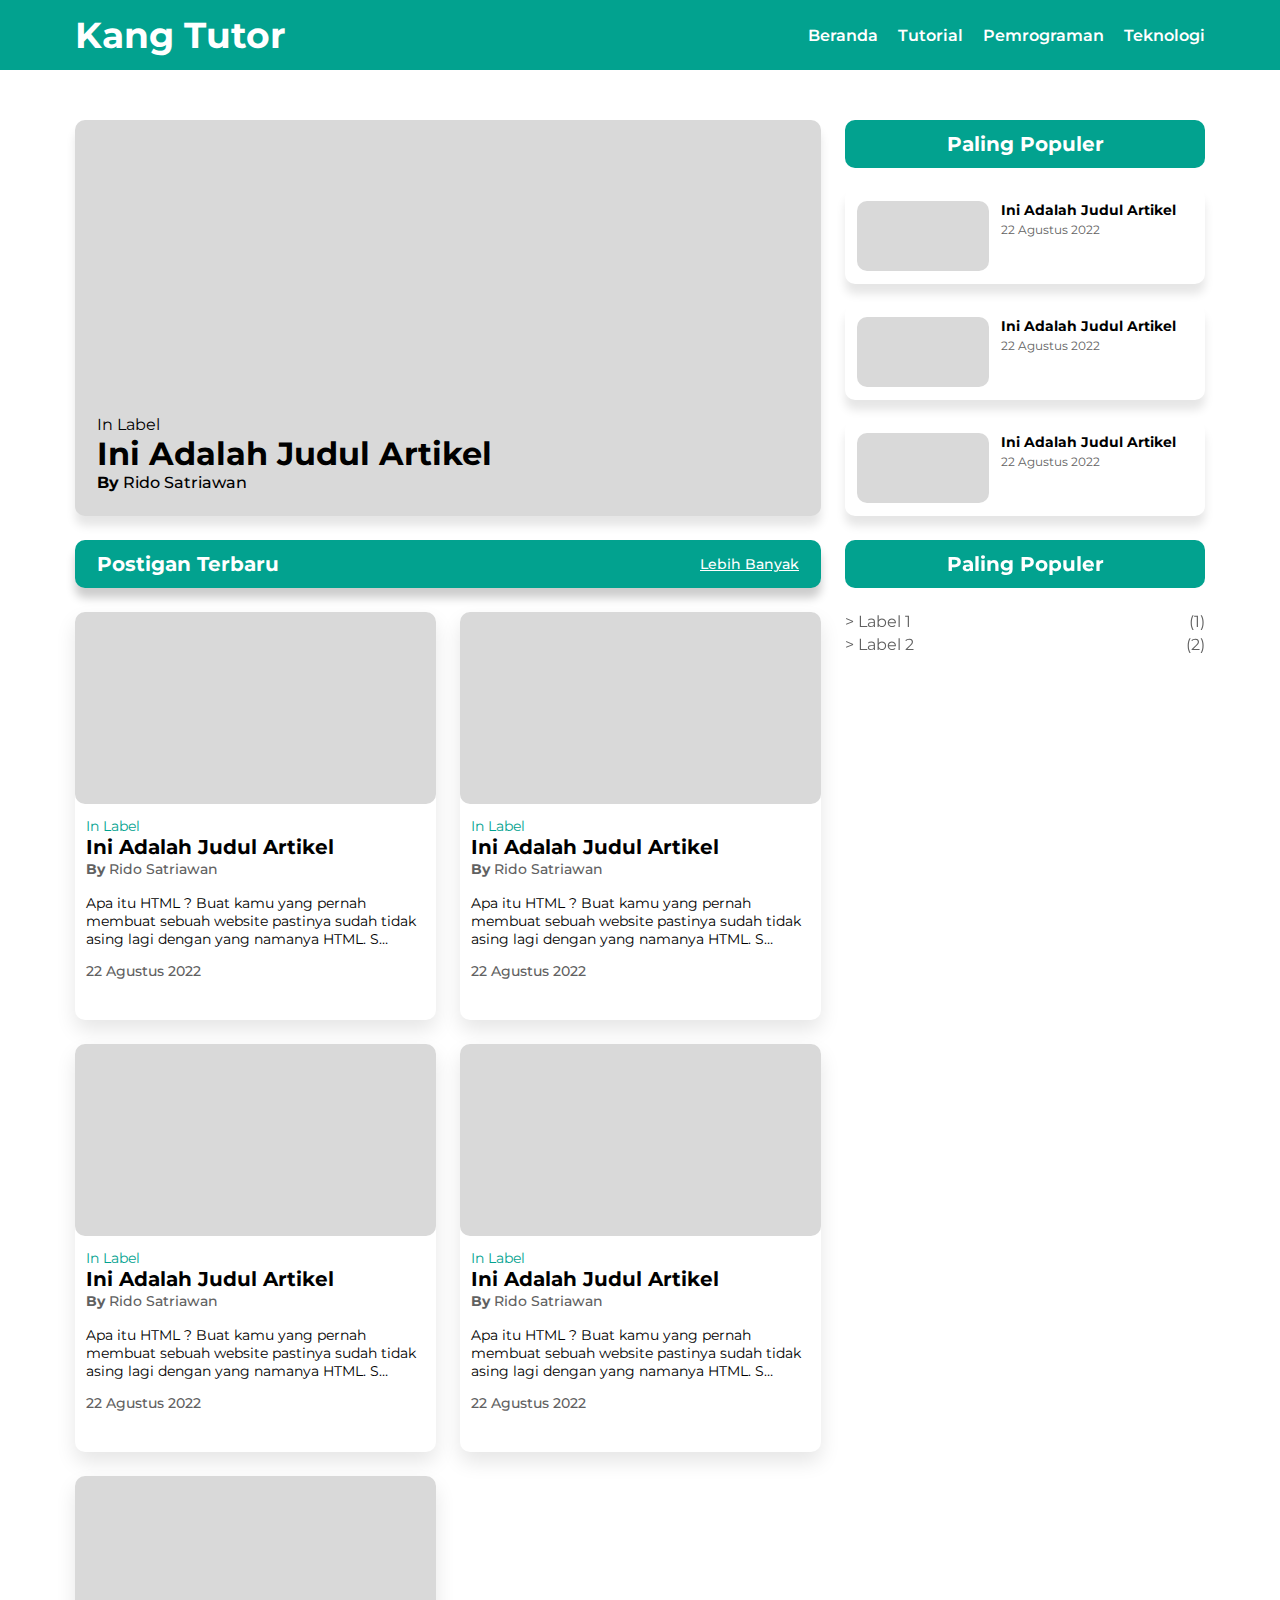
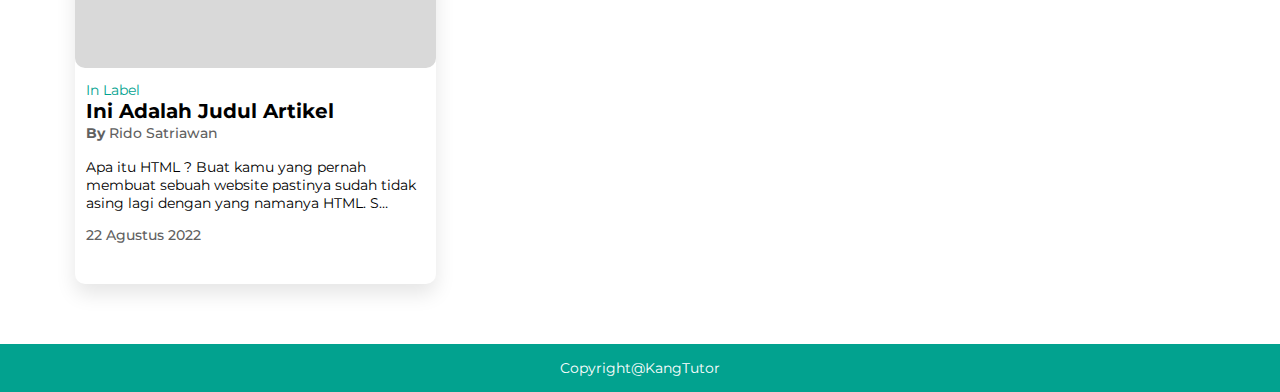
<file: index.html>
<!DOCTYPE html>
<html lang="en">
    <head>
        <meta charset="UTF-8" />
        <meta name="viewport" content="width=device-width, initial-scale=1.0" />
        <title>Kang Tour</title>
        <link rel="stylesheet" href="./style/mian.css" />
        <link rel="icon" type="image/svg+xml" href="./img/favicon.svg">
    </head>
    <body>
        <div class="wrapper">
            <!-- Header -->
            <header class="header">
                <div class="container">
                    <div class="header__wrap">
                        <a href="index.html" class="header__logo">Kang Tutor</a>
                        <div class="menu ">
                            <button class="menu__button-close">
                                <svg width="29" height="30" viewBox="0 0 29 30" fill="none" xmlns="http://www.w3.org/2000/svg">
                                    <rect x="25.0002" y="29" width="35" height="5" rx="2.5" transform="rotate(-135 25.0002 29)" fill="white"/>
                                    <rect y="26" width="35" height="5" rx="2.5" transform="rotate(-45 0 26)" fill="white"/>
                                </svg>                                    
                            </button>
                            <a href="detail_article.html" class="menu__items">Beranda</a>
                            <a href="search.html" class="menu__items">Tutorial</a>
                            <a href="detail_article.html" class="menu__items">Pemrograman</a>
                            <a href="search.html" class="menu__items">Teknologi</a>
                        </div>
                        <button class="burger">
                            <div class="burger__line"></div>
                            <div class="burger__line"></div>
                            <div class="burger__line"></div>
                        </button>
                    </div>
                </div>
            </header>

            <!-- Main -->
            <main class="page">
                <div class="container">
                    <!-- Top Main Start-->
                    <div class="top-main">
                        <div class="banner">
                            <div class="banner__content">
                                <p>In Label</p>
                                <h1>Ini Adalah Judul Artikel</h1>
                                <span><b>By</b> Rido Satriawan</span>
                            </div>
                        </div>
                        <div class="populer">
                            <div class="content-name">
                                <h3>Paling Populer</h3>
                            </div>
                            <div class="populer__box">
                                <div class="populer__box__img"></div>
                                <div class="populer__box__name">
                                    <h4 class="populer__box__content">Ini Adalah Judul Artikel</h4>
                                    <time class="populer__box__time" datetime="2022-08-22">22 Agustus 2022</time>
                                </div>
                            </div>
                            <div class="populer__box">
                                <div class="populer__box__img"></div>
                                <div class="populer__box__name">
                                    <h4 class="populer__box__content">Ini Adalah Judul Artikel</h4>
                                    <time class="populer__box__time" datetime="2022-08-22">22 Agustus 2022</time>
                                </div>
                            </div>
                            <div class="populer__box">
                                <div class="populer__box__img"></div>
                                <div class="populer__box__name">
                                    <h4 class="populer__box__content">Ini Adalah Judul Artikel</h4>
                                    <time class="populer__box__time" datetime="2022-08-22">22 Agustus 2022</time>
                                </div>
                            </div>
                        </div>
                    </div>
                    <!-- Top Main End -->

                    <!-- Bottom Main Start -->
                    <div class="bottom-main">
                        <div class="artikel">
                            <div class="content-name__big">
                                <h3>Postigan Terbaru</h3>
                                <p>Lebih Banyak</p>
                            </div>
                            <div class="artikel__items">
                                <div class="artikel__box">
                                    <div class="artikel__box__img">
                                    </div>
                                    <div class="artikel__box__name">
                                        <p class="text-color__green">In Label</p>
                                        <h3>Ini Adalah Judul Artikel</h3>
                                        <span class="text-color__seriy"><b>By</b> Rido Satriawan</span>
                                        <p class="text-margin">Apa itu HTML ? Buat kamu yang pernah membuat sebuah website pastinya sudah tidak asing lagi dengan yang namanya HTML. S…</p>
                                        <time class="text-color__seriy" datetime="2022-08-22">22 Agustus 2022</time>    
                                    </div>        
                                </div>
                                <div class="artikel__box">
                                    <div class="artikel__box__img">
                                    </div>
                                    <div class="artikel__box__name">
                                        <p class="text-color__green">In Label</p>
                                        <h3>Ini Adalah Judul Artikel</h3>
                                        <span class="text-color__seriy"><b>By</b> Rido Satriawan</span>
                                        <p class="text-margin">Apa itu HTML ? Buat kamu yang pernah membuat sebuah website pastinya sudah tidak asing lagi dengan yang namanya HTML. S…</p>
                                        <time class="text-color__seriy" datetime="2022-08-22">22 Agustus 2022</time>    
                                    </div>        
                                </div>
                                <div class="artikel__box">
                                    <div class="artikel__box__img">
                                    </div>
                                    <div class="artikel__box__name">
                                        <p class="text-color__green">In Label</p>
                                        <h3>Ini Adalah Judul Artikel</h3>
                                        <span class="text-color__seriy"><b>By</b> Rido Satriawan</span>
                                        <p class="text-margin">Apa itu HTML ? Buat kamu yang pernah membuat sebuah website pastinya sudah tidak asing lagi dengan yang namanya HTML. S…</p>
                                        <time class="text-color__seriy" datetime="2022-08-22">22 Agustus 2022</time>    
                                    </div>        
                                </div>
                                <div class="artikel__box">
                                    <div class="artikel__box__img">
                                    </div>
                                    <div class="artikel__box__name">
                                        <p class="text-color__green">In Label</p>
                                        <h3>Ini Adalah Judul Artikel</h3>
                                        <span class="text-color__seriy"><b>By</b> Rido Satriawan</span>
                                        <p class="text-margin">Apa itu HTML ? Buat kamu yang pernah membuat sebuah website pastinya sudah tidak asing lagi dengan yang namanya HTML. S…</p>
                                        <time class="text-color__seriy" datetime="2022-08-22">22 Agustus 2022</time>    
                                    </div>        
                                </div>
                                <div class="artikel__box">
                                    <div class="artikel__box__img">
                                    </div>
                                    <div class="artikel__box__name">
                                        <p class="text-color__green">In Label</p>
                                        <h3>Ini Adalah Judul Artikel</h3>
                                        <span class="text-color__seriy"><b>By</b> Rido Satriawan</span>
                                        <p class="text-margin">Apa itu HTML ? Buat kamu yang pernah membuat sebuah website pastinya sudah tidak asing lagi dengan yang namanya HTML. S…</p>
                                        <time class="text-color__seriy" datetime="2022-08-22">22 Agustus 2022</time>    
                                    </div>        
                                </div>
                            </div>
                        </div>
                        <div class="category">
                            <div class="content-name">
                                <h3>Paling Populer</h3>
                            </div>
                            <div class="category__items">
                                <div class="category__box">
                                    <span>> Label 1</span>
                                    <span>(1)</span>
                                </div>
                                <div class="category__box">
                                    <span>> Label 2</span>
                                    <span>(2)</span>
                                </div>
                            </div>
                        </div>
                    </div>
                    <!-- Bottom Main End -->
                </div>
            </main>

            <!-- Footer -->
            <footer class="footer">
                <div class="container">
                    <div class="bottom__wrap">
                        <span>Copyright@KangTutor</span>
                    </div>
                </div>
            </footer>
        </div>

        <!-- js -->
        <script src="./app.js"></script>
    </body>
</html>
</file>
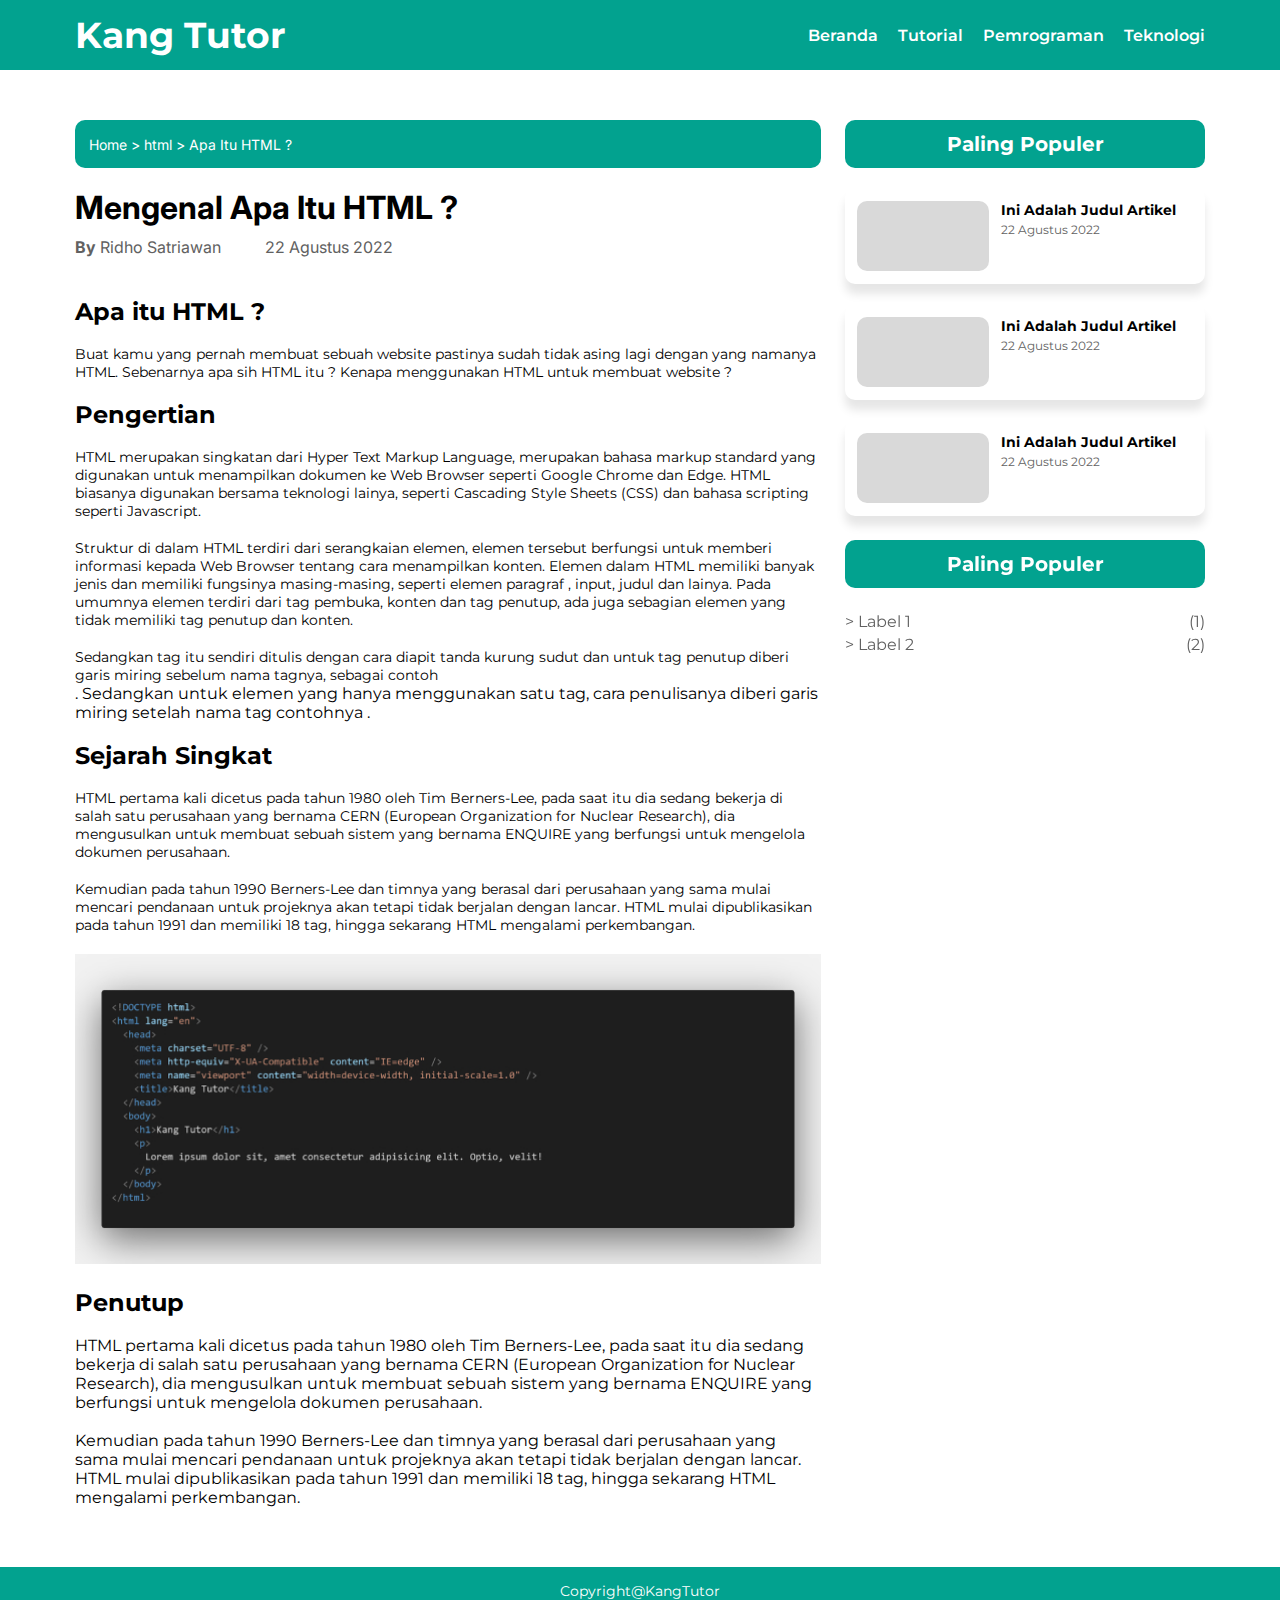
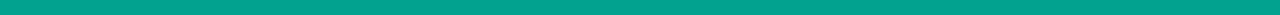
<file: detail_article.html>
<!DOCTYPE html>
<html lang="en">
    <head>
        <meta charset="UTF-8" />
        <meta name="viewport" content="width=device-width, initial-scale=1.0" />
        <title>Kang Tour</title>
        <link rel="stylesheet" href="./style/mian.css" />
        <link rel="icon" type="image/svg+xml" href="./img/favicon.svg">
    </head>
    <body>
        <div class="wrapper">
            <!-- Header -->
            <header class="header">
                <div class="container">
                    <div class="header__wrap">
                        <a href="index.html" class="header__logo">Kang Tutor</a>
                        <div class="menu ">
                            <button class="menu__button-close">
                                <svg width="29" height="30" viewBox="0 0 29 30" fill="none" xmlns="http://www.w3.org/2000/svg">
                                    <rect x="25.0002" y="29" width="35" height="5" rx="2.5" transform="rotate(-135 25.0002 29)" fill="white"/>
                                    <rect y="26" width="35" height="5" rx="2.5" transform="rotate(-45 0 26)" fill="white"/>
                                </svg>                                    
                            </button>
                            <a href="detail_article.html" class="menu__items">Beranda</a>
                            <a href="search.html" class="menu__items">Tutorial</a>
                            <a href="detail_article.html" class="menu__items">Pemrograman</a>
                            <a href="search.html" class="menu__items">Teknologi</a>
                        </div>
                        <button class="burger">
                            <div class="burger__line"></div>
                            <div class="burger__line"></div>
                            <div class="burger__line"></div>
                        </button>
                    </div>
                </div>
            </header>

            <!-- Main -->
            <main class="page">
                <div class="container flex">
                    <!-- Left Main Start -->
                    <div class="left-main">
                        <div class="content-name__small">
                            <p>Home > html > Apa Itu HTML ?</p>
                        </div>
                        <div class="content__thema">
                            <h1>Mengenal Apa Itu HTML ?</h1>
                            <div class="thema__bottom">
                                <p><b>By</b> Ridho Satriawan</p>
                                <p>22 Agustus 2022</p>
                            </div>
                        </div>
                        <div class="content__box-1">
                            <h2>Apa itu HTML ?</h2>
                            <br>
                            <p>Buat kamu yang pernah membuat sebuah website pastinya sudah tidak asing lagi dengan yang namanya HTML. Sebenarnya apa sih HTML itu ? Kenapa menggunakan HTML untuk membuat website ?</p>
                            <br>
                            <h2>Pengertian</h2>
                            <br>
                            <p>HTML merupakan singkatan dari Hyper Text Markup Language, merupakan bahasa markup standard yang digunakan untuk menampilkan dokumen ke Web Browser seperti Google Chrome dan Edge. HTML biasanya digunakan bersama teknologi lainya, seperti Cascading Style Sheets (CSS) dan bahasa scripting seperti Javascript. 
                            </p>
                            <br>
                            <p>Struktur di dalam HTML terdiri dari serangkaian elemen, elemen tersebut berfungsi untuk memberi informasi kepada Web Browser tentang cara menampilkan konten. Elemen dalam HTML memiliki banyak jenis dan memiliki fungsinya masing-masing, seperti elemen paragraf , input, judul dan lainya. Pada umumnya elemen terdiri dari tag pembuka, konten dan tag penutup, ada juga sebagian elemen yang tidak memiliki tag penutup dan konten.
                            </p>
                            <br>
                            <p>Sedangkan tag itu sendiri ditulis dengan cara diapit tanda kurung sudut dan untuk tag penutup diberi garis miring sebelum nama tagnya, sebagai contoh <p> </p>. Sedangkan untuk elemen yang hanya menggunakan satu tag, cara penulisanya diberi garis miring setelah nama tag contohnya <img />.
                            </p>
                            <br>
                            <h2>Sejarah Singkat
                            </h2>
                            <br>
                            <p>HTML pertama kali dicetus pada tahun 1980 oleh Tim Berners-Lee, pada saat itu dia sedang bekerja di salah satu perusahaan yang bernama CERN (European Organization for Nuclear Research), dia mengusulkan untuk membuat sebuah sistem yang bernama ENQUIRE yang berfungsi untuk mengelola dokumen perusahaan.
                            </p>
                            <br>
                            <p>Kemudian pada tahun 1990 Berners-Lee dan timnya yang berasal dari perusahaan yang sama mulai mencari pendanaan untuk projeknya akan tetapi tidak berjalan dengan lancar. HTML mulai dipublikasikan pada tahun 1991 dan memiliki 18 tag, hingga sekarang HTML mengalami perkembangan.</p>
                        </div>
                        <div class="content__box-2">
                            <img src="./img/image_1.jpg">
                        </div>
                        <div class="content__box-3">
                            <h2>Penutup</h2>
                            <br>
                            <p>HTML pertama kali dicetus pada tahun 1980 oleh Tim Berners-Lee, pada saat itu dia sedang bekerja di salah satu perusahaan yang bernama CERN (European Organization for Nuclear Research), dia mengusulkan untuk membuat sebuah sistem yang bernama ENQUIRE yang berfungsi untuk mengelola dokumen perusahaan.
                            </p>
                            <br>
                            <p>Kemudian pada tahun 1990 Berners-Lee dan timnya yang berasal dari perusahaan yang sama mulai mencari pendanaan untuk projeknya akan tetapi tidak berjalan dengan lancar. HTML mulai dipublikasikan pada tahun 1991 dan memiliki 18 tag, hingga sekarang HTML mengalami perkembangan.</p>
                        </div>
                    </div>
                    <!-- Left Main End -->

                    <!-- Right Main Start -->
                    <div class="right-main">
                        <div class="populer">
                            <div class="content-name">
                                <h3>Paling Populer</h3>
                            </div>
                            <div class="populer__box">
                                <div class="populer__box__img"></div>
                                <div class="populer__box__name">
                                    <h4 class="populer__box__content">Ini Adalah Judul Artikel</h4>
                                    <time class="populer__box__time" datetime="2022-08-22">22 Agustus 2022</time>
                                </div>
                            </div>
                            <div class="populer__box">
                                <div class="populer__box__img"></div>
                                <div class="populer__box__name">
                                    <h4 class="populer__box__content">Ini Adalah Judul Artikel</h4>
                                    <time class="populer__box__time" datetime="2022-08-22">22 Agustus 2022</time>
                                </div>
                            </div>
                            <div class="populer__box">
                                <div class="populer__box__img"></div>
                                <div class="populer__box__name">
                                    <h4 class="populer__box__content">Ini Adalah Judul Artikel</h4>
                                    <time class="populer__box__time" datetime="2022-08-22">22 Agustus 2022</time>
                                </div>
                            </div>
                        </div>
                        <div class="category">
                            <div class="content-name">
                                <h3>Paling Populer</h3>
                            </div>
                            <div class="category__items">
                                <div class="category__box">
                                    <span>> Label 1</span>
                                    <span>(1)</span>
                                </div>
                                <div class="category__box">
                                    <span>> Label 2</span>
                                    <span>(2)</span>
                                </div>
                            </div>
                        </div>
                    </div>
                    <!-- Right Main End -->
                </div>
            </main>

            <!-- Footer -->
            <footer class="footer">
                <div class="container">
                    <div class="bottom__wrap">
                        <span>Copyright@KangTutor</span>
                    </div>
                </div>
            </footer>
        </div>

        <!-- js -->
        <script src="./app.js"></script>
    </body>
</html>
</file>
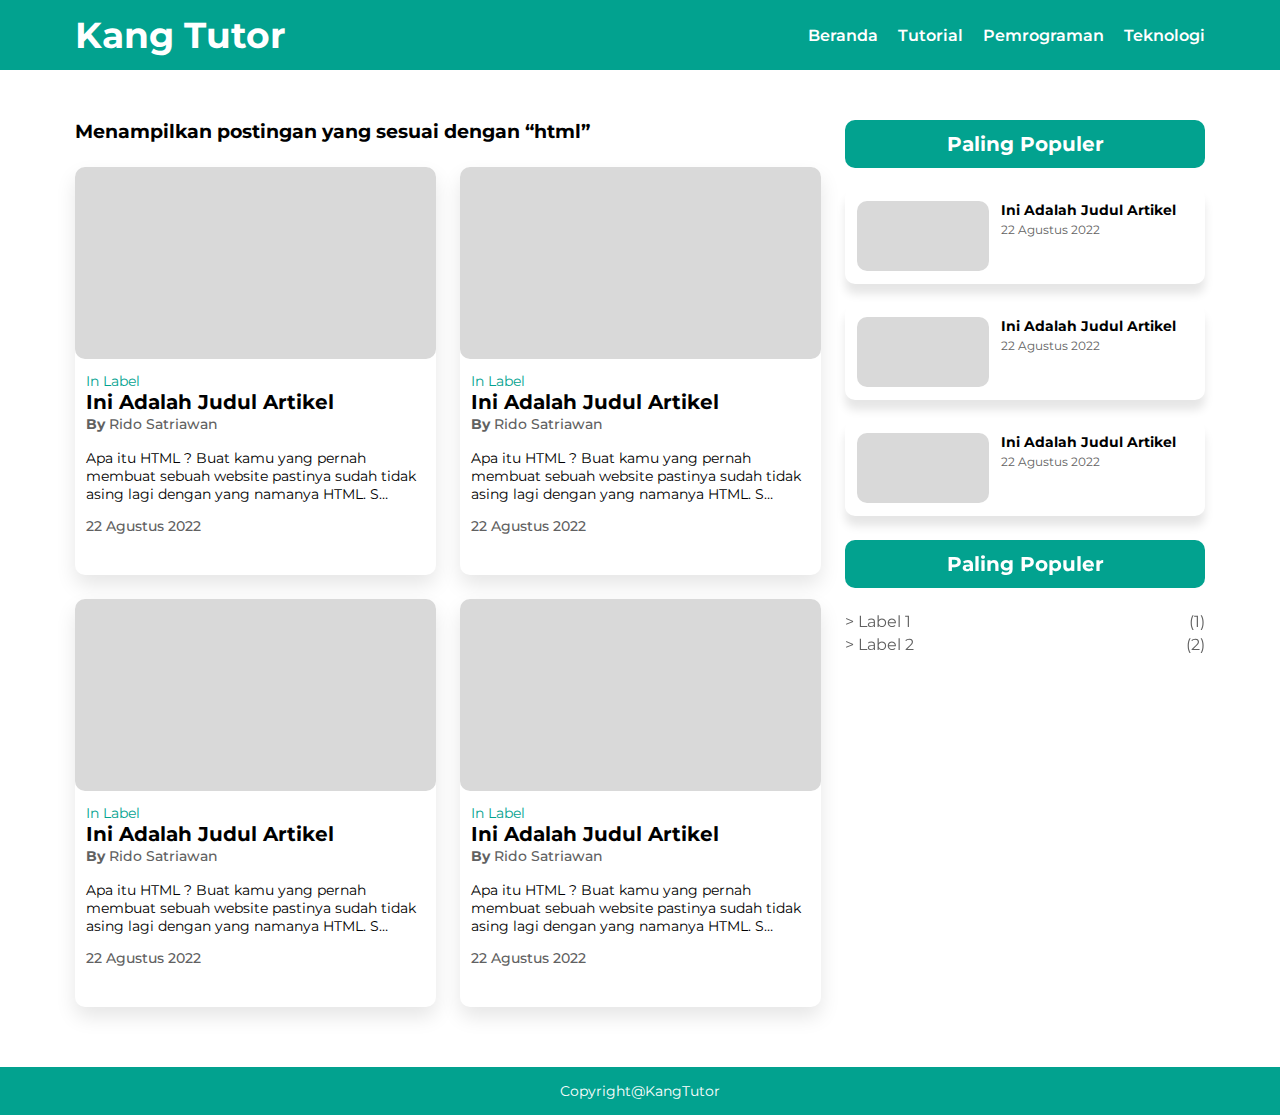
<file: search.html>
<!DOCTYPE html>
<html lang="en">
    <head>
        <meta charset="UTF-8" />
        <meta name="viewport" content="width=device-width, initial-scale=1.0" />
        <title>Kang Tour</title>
        <link rel="stylesheet" href="./style/mian.css" />
        <link rel="icon" type="image/svg+xml" href="./img/favicon.svg">
    </head>
    <body>
        <div class="wrapper">
            <!-- Header -->
            <header class="header">
                <div class="container">
                    <div class="header__wrap">
                        <a href="index.html" class="header__logo">Kang Tutor</a>
                        <div class="menu ">
                            <button class="menu__button-close">
                                <svg width="29" height="30" viewBox="0 0 29 30" fill="none" xmlns="http://www.w3.org/2000/svg">
                                    <rect x="25.0002" y="29" width="35" height="5" rx="2.5" transform="rotate(-135 25.0002 29)" fill="white"/>
                                    <rect y="26" width="35" height="5" rx="2.5" transform="rotate(-45 0 26)" fill="white"/>
                                </svg>                                    
                            </button>
                            <a href="detail_article.html" class="menu__items">Beranda</a>
                            <a href="search.html" class="menu__items">Tutorial</a>
                            <a href="detail_article.html" class="menu__items">Pemrograman</a>
                            <a href="search.html" class="menu__items">Teknologi</a>
                        </div>
                        <button class="burger">
                            <div class="burger__line"></div>
                            <div class="burger__line"></div>
                            <div class="burger__line"></div>
                        </button>
                    </div>
                </div>
            </header>

            <!-- Main -->
            <main class="page">
                <div class="container flex">
                    <!-- Left Main Start -->
                    <div class="left-main">
                        <div class="artikel">
                            <div>
                                <h3>Menampilkan postingan yang sesuai dengan “html”</h3>
                            </div>
                            <div class="artikel__items">
                                <div class="artikel__box">
                                    <div class="artikel__box__img">
                                    </div>
                                    <div class="artikel__box__name">
                                        <p class="text-color__green">In Label</p>
                                        <h3>Ini Adalah Judul Artikel</h3>
                                        <span class="text-color__seriy"><b>By</b> Rido Satriawan</span>
                                        <p class="text-margin">Apa itu HTML ? Buat kamu yang pernah membuat sebuah website pastinya sudah tidak asing lagi dengan yang namanya HTML. S…</p>
                                        <time class="text-color__seriy" datetime="2022-08-22">22 Agustus 2022</time>    
                                    </div>        
                                </div>
                                <div class="artikel__box">
                                    <div class="artikel__box__img">
                                    </div>
                                    <div class="artikel__box__name">
                                        <p class="text-color__green">In Label</p>
                                        <h3>Ini Adalah Judul Artikel</h3>
                                        <span class="text-color__seriy"><b>By</b> Rido Satriawan</span>
                                        <p class="text-margin">Apa itu HTML ? Buat kamu yang pernah membuat sebuah website pastinya sudah tidak asing lagi dengan yang namanya HTML. S…</p>
                                        <time class="text-color__seriy" datetime="2022-08-22">22 Agustus 2022</time>    
                                    </div>        
                                </div>
                                <div class="artikel__box">
                                    <div class="artikel__box__img">
                                    </div>
                                    <div class="artikel__box__name">
                                        <p class="text-color__green">In Label</p>
                                        <h3>Ini Adalah Judul Artikel</h3>
                                        <span class="text-color__seriy"><b>By</b> Rido Satriawan</span>
                                        <p class="text-margin">Apa itu HTML ? Buat kamu yang pernah membuat sebuah website pastinya sudah tidak asing lagi dengan yang namanya HTML. S…</p>
                                        <time class="text-color__seriy" datetime="2022-08-22">22 Agustus 2022</time>    
                                    </div>        
                                </div>
                                <div class="artikel__box">
                                    <div class="artikel__box__img">
                                    </div>
                                    <div class="artikel__box__name">
                                        <p class="text-color__green">In Label</p>
                                        <h3>Ini Adalah Judul Artikel</h3>
                                        <span class="text-color__seriy"><b>By</b> Rido Satriawan</span>
                                        <p class="text-margin">Apa itu HTML ? Buat kamu yang pernah membuat sebuah website pastinya sudah tidak asing lagi dengan yang namanya HTML. S…</p>
                                        <time class="text-color__seriy" datetime="2022-08-22">22 Agustus 2022</time>    
                                    </div>        
                                </div>
                            </div>
                        </div>
                    </div>

                    <!-- Left Main End -->

                    <!-- Right Main Start -->
                    <div class="right-main">
                        <div class="populer">
                            <div class="content-name">
                                <h3>Paling Populer</h3>
                            </div>
                            <div class="populer__box">
                                <div class="populer__box__img"></div>
                                <div class="populer__box__name">
                                    <h4 class="populer__box__content">Ini Adalah Judul Artikel</h4>
                                    <time class="populer__box__time" datetime="2022-08-22">22 Agustus 2022</time>
                                </div>
                            </div>
                            <div class="populer__box">
                                <div class="populer__box__img"></div>
                                <div class="populer__box__name">
                                    <h4 class="populer__box__content">Ini Adalah Judul Artikel</h4>
                                    <time class="populer__box__time" datetime="2022-08-22">22 Agustus 2022</time>
                                </div>
                            </div>
                            <div class="populer__box">
                                <div class="populer__box__img"></div>
                                <div class="populer__box__name">
                                    <h4 class="populer__box__content">Ini Adalah Judul Artikel</h4>
                                    <time class="populer__box__time" datetime="2022-08-22">22 Agustus 2022</time>
                                </div>
                            </div>
                        </div>
                        <div class="category">
                            <div class="content-name">
                                <h3>Paling Populer</h3>
                            </div>
                            <div class="category__items">
                                <div class="category__box">
                                    <span>> Label 1</span>
                                    <span>(1)</span>
                                </div>
                                <div class="category__box">
                                    <span>> Label 2</span>
                                    <span>(2)</span>
                                </div>
                            </div>
                        </div>
                    </div>
                    <!-- Right Main End -->
                </div>
            </main>

            <!-- Footer -->
            <footer class="footer">
                <div class="container">
                    <div class="bottom__wrap">
                        <span>Copyright@KangTutor</span>
                    </div>
                </div>
            </footer>
        </div>

        <!-- js -->
        <script src="./app.js"></script>
    </body>
</html>
</file>
<file: style/mian.css>
@import url("https://fonts.googleapis.com/css2?family=Montserrat:wght@400;500;600;700&display=swap");
@import url("https://fonts.googleapis.com/css2?family=Inter:wght@400;700&display=swap");
* {
  margin: 0;
  padding: 0;
  box-sizing: border-box;
}

ul li {
  list-style: none;
}

a {
  text-decoration: none;
  color: inherit;
}

button {
  cursor: pointer;
}

html,
body {
  height: 100%;
}

body {
  font-family: "Montserrat", sans-serif;
}

.wrapper {
  display: flex;
  flex-direction: column;
  height: 100%;
}

.container {
  width: 100%;
  max-width: 1170px;
  padding-inline: 20px;
  margin-inline: auto;
}

.page {
  flex-grow: 1;
}

.header {
  height: 70px;
  background-color: #02A28F;
}
.header__wrap {
  height: 70px;
  display: flex;
  justify-content: space-between;
  align-items: center;
}
.header__wrap a {
  text-decoration: none;
  color: #fff;
}
.header__logo {
  font-size: 36px;
  font-weight: 700;
}
@media only screen and (max-width: 428px) {
  .header__logo {
    font-size: 32px;
  }
}
.header .menu {
  display: flex;
  -moz-column-gap: 20px;
       column-gap: 20px;
  row-gap: 12px;
}
.header .menu__items {
  font-size: 16px;
  font-weight: 600;
}
.header .menu__items:hover {
  color: #65eede;
  transition: 0.3s;
}
.header .menu__button-close {
  position: absolute;
  top: 20px;
  right: 40px;
  line-height: 0;
  padding: 4px;
  border: none;
  background-color: transparent;
  display: none;
}
@media only screen and (max-width: 768px) {
  .header .menu__button-close {
    display: block;
  }
}
@media only screen and (max-width: 428px) {
  .header .menu__button-close {
    right: 20px;
  }
}
@media only screen and (max-width: 1024px) {
  .header .menu {
    -moz-column-gap: 15px;
         column-gap: 15px;
  }
}
@media only screen and (max-width: 768px) {
  .header .menu {
    position: fixed;
    top: 0;
    left: 0;
    width: 100%;
    height: 100%;
    background-color: #02A28F;
    padding: 120px 70px;
    flex-direction: column;
    row-gap: 28px;
    transform: translateX(100%);
  }
  .header .menu.open {
    transform: translateX(0);
    transition: 0.3s;
  }
}
@media only screen and (max-width: 428px) {
  .header .menu {
    padding: 90px 30px;
    row-gap: 20px;
  }
}
.header .burger {
  display: none;
  flex-direction: column;
  row-gap: 4px;
  padding: 4px;
  background-color: transparent;
  border: none;
}
.header .burger__line {
  width: 35px;
  height: 5px;
  border-radius: 10px;
  background-color: #fff;
}
@media only screen and (max-width: 768px) {
  .header .burger {
    display: flex;
  }
}

.footer {
  height: 48px;
  background-color: #02A28F;
  margin-top: 60px;
}

.bottom__wrap {
  height: 48px;
  display: flex;
  justify-content: center;
  align-items: center;
  font-size: 14px;
  color: #fff;
}

.top-main {
  display: flex;
  -moz-column-gap: 24px;
       column-gap: 24px;
}
@media only screen and (max-width: 1024px) {
  .top-main {
    -moz-column-gap: 16px;
         column-gap: 16px;
  }
}

/* ----------------------BANNER START------------------- */
.banner {
  min-height: 332px;
  flex: 1 1 auto;
  margin-top: 50px;
  border-radius: 10px;
  background-color: #D9D9D9;
  box-shadow: 0 10px 10px 0 rgba(0, 0, 0, 0.1);
  display: flex;
  align-items: flex-end;
}
.banner__content {
  padding: 24px 22px;
}
.banner__content p {
  font-size: 16px;
}
@media only screen and (max-width: 428px) {
  .banner__content p {
    font-size: 14;
  }
}
.banner__content h1 {
  font-size: 32px;
}
@media only screen and (max-width: 428px) {
  .banner__content h1 {
    font-size: 24;
  }
}
.banner__content span {
  font-size: 16px;
  font-weight: 500;
}
@media only screen and (max-width: 428px) {
  .banner__content span {
    font-size: 14;
  }
}
@media only screen and (max-width: 1024px) {
  .banner__content {
    padding: 30px 32px;
  }
}
@media only screen and (max-width: 768px) {
  .banner__content {
    padding: 32px 34px;
  }
}
@media only screen and (max-width: 428px) {
  .banner__content {
    padding: 24px 16px;
  }
}
@media only screen and (max-width: 1024px) {
  .banner {
    margin-top: 26px;
  }
}
@media only screen and (max-width: 768px) {
  .banner {
    min-height: 354px;
    margin-top: 20px;
  }
}
@media only screen and (max-width: 428px) {
  .banner {
    min-height: 206px;
    margin-top: 15px;
  }
}

/* ----------------------BANNER END------------------- */
/* ----------------------POPULAR START------------------- */
.populer {
  width: 360px;
  margin-top: 50px;
  display: flex;
  flex-direction: column;
  row-gap: 20px;
  flex-shrink: 0;
}
.populer__box {
  padding: 13px 12px;
  border-radius: 10px;
  box-shadow: 0 10px 10px 0 rgba(0, 0, 0, 0.1);
  display: flex;
  -moz-column-gap: 12px;
       column-gap: 12px;
}
.populer__box__img {
  min-width: 132px;
  min-height: 70px;
  background-color: #D9D9D9;
  border-radius: 10px;
}
@media only screen and (max-width: 1024px) {
  .populer__box__img {
    min-width: 112px;
    min-height: 60px;
  }
}
.populer__box__content {
  font-size: 14px;
}
.populer__box__time {
  font-size: 12px;
  color: #616161;
  margin-top: 8px;
}
@media only screen and (max-width: 1024px) {
  .populer__box {
    padding: 10px;
    -moz-column-gap: 10px;
         column-gap: 10px;
  }
}
@media only screen and (max-width: 1024px) {
  .populer {
    margin-top: 26px;
    width: 304px;
    row-gap: 14px;
  }
}
@media only screen and (max-width: 768px) {
  .populer {
    display: none;
  }
}

.content-name {
  min-height: 48px;
  background-color: #02A28F;
  color: #fff;
  border-radius: 10px;
  padding: 12px 24px;
  text-align: center;
}
.content-name h3 {
  font-size: 20px;
  font-weight: 700;
}

/* ----------------------POPULAR END------------------- */
.bottom-main {
  display: flex;
  -moz-column-gap: 24px;
       column-gap: 24px;
  margin-top: 24px;
}
@media only screen and (max-width: 1024px) {
  .bottom-main {
    -moz-column-gap: 13px;
         column-gap: 13px;
    margin-top: 28px;
  }
}
@media only screen and (max-width: 768px) {
  .bottom-main {
    margin-top: 20px;
  }
}
@media only screen and (max-width: 428px) {
  .bottom-main {
    margin-top: 15px;
  }
}

/* ----------------------ARTIKEL START----------------- */
.content-name__big {
  min-height: 48px;
  background-color: #02A28F;
  border-radius: 10px;
  display: flex;
  align-items: center;
  justify-content: space-between;
  padding: 12px 22px;
  color: #fff;
  box-shadow: 0px 10px 10px 0px rgba(0, 0, 0, 0.2);
}
.content-name__big h3 {
  font-size: 20px;
  font-weight: 700;
}
@media only screen and (max-width: 428px) {
  .content-name__big h3 {
    font-size: 14px;
  }
}
.content-name__big p {
  font-size: 14px;
  font-weight: 500;
  text-align: right;
  text-decoration: underline;
}
.content-name__big p:hover {
  color: #65eede;
  transition: 0.3;
  cursor: pointer;
}
@media only screen and (max-width: 428px) {
  .content-name__big p {
    font-size: 10px;
  }
}
@media only screen and (max-width: 428px) {
  .content-name__big {
    min-height: 28px;
    padding: 4px 5px;
  }
}

.artikel {
  flex: 1 1 auto;
}
.artikel__items {
  margin-top: 24px;
  display: flex;
  gap: 24px;
  flex-wrap: wrap;
}
@media only screen and (max-width: 1024px) {
  .artikel__items {
    flex: 1 1 calc(50% - 8px);
    gap: 16px;
  }
}
@media only screen and (max-width: 768px) {
  .artikel__items {
    row-gap: 20px;
  }
}
@media only screen and (max-width: 428px) {
  .artikel__items {
    row-gap: 15px;
  }
}
.artikel__box {
  flex: 0 1 calc(50% - 12px);
  border-radius: 10px;
  box-shadow: 0 10px 20px 0 rgba(0, 0, 0, 0.1);
}
.artikel__box__img {
  height: 192px;
  border-radius: 10px;
  background-color: #D9D9D9;
}
.artikel__box__name {
  margin: 13px 13px 40px 11px;
}
.artikel__box__name p {
  font-size: 14px;
}
.artikel__box__name h3 {
  font-size: 20px;
}
.artikel__box__name span,
.artikel__box__name time {
  font-size: 14px;
  font-weight: 500;
}
@media only screen and (max-width: 1024px) {
  .artikel__box__name {
    margin: 11px 11px 33px 10px;
  }
}
@media only screen and (max-width: 428px) {
  .artikel__box__name {
    margin: 14px 13px 42px 13px;
  }
}
@media only screen and (max-width: 428px) {
  .artikel__box {
    flex: 1 1 auto;
  }
}

.text-color__green {
  color: #02A28F;
}

.text-color__seriy {
  color: #616161;
}

.text-margin {
  margin: 16px 0 13px 0;
}

/* ----------------------ARTIKEL END------------------- */
/* ----------------------KATEGORY START------------------- */
.category {
  position: sticky;
  top: 20px;
  width: 360px;
  flex-shrink: 0;
}
.category__items {
  margin-top: 24px;
  display: flex;
  flex-direction: column;
  gap: 4px;
}
.category__box {
  display: flex;
  justify-content: space-between;
  color: #616161;
  font-size: 16px;
}
@media only screen and (max-width: 1024px) {
  .category {
    width: 304px;
  }
}
@media only screen and (max-width: 768px) {
  .category {
    display: none;
  }
}

/* ----------------------KATEGORY END------------------- */
.flex {
  display: flex;
  -moz-column-gap: 24px;
       column-gap: 24px;
}
@media only screen and (max-width: 1024px) {
  .flex {
    -moz-column-gap: 16px;
         column-gap: 16px;
  }
}
@media only screen and (max-width: 768px) {
  .flex {
    gap: 0;
  }
}

/* ---------DETAIL ARTICLE LEFT CONTAINER STAR---------*/
.left-main {
  margin-top: 50px;
  flex: 1 1 auto;
}
@media only screen and (max-width: 1024px) {
  .left-main {
    margin-top: 26px;
  }
}
@media only screen and (max-width: 768px) {
  .left-main {
    margin-top: 20px;
  }
}
@media only screen and (max-width: 428px) {
  .left-main {
    margin-top: 20px;
  }
}

.right-main {
  display: flex;
  flex-direction: column;
  row-gap: 24px;
}
@media only screen and (max-width: 1024px) {
  .right-main {
    row-gap: 26px;
  }
}

.content-name__small {
  min-height: 48px;
  background-color: #02A28F;
  border-radius: 10px;
  display: flex;
  align-items: center;
  padding: 0 14px;
  color: #fff;
}
.content-name__small p {
  font-size: 14px;
  font-family: "Inter", sans-serif;
  font-weight: 400;
}
@media only screen and (max-width: 428px) {
  .content-name__small {
    min-height: 28px;
  }
}

.content__thema {
  margin-top: 20px;
  font-family: "Inter", sans-serif;
}
.content__thema h1 {
  font-size: 32px;
}
@media only screen and (max-width: 428px) {
  .content__thema h1 {
    font-size: 24px;
  }
}

.thema__bottom {
  display: flex;
  margin-top: 10px;
}
.thema__bottom p {
  margin-right: 44px;
  color: #616161;
  font-size: 16px;
}
@media only screen and (max-width: 428px) {
  .thema__bottom p {
    margin-right: 20px;
    font-size: 14px;
  }
}

.content__box-1 {
  margin-top: 40px;
}
.content__box-1 p {
  font-size: 14px;
}
@media only screen and (max-width: 428px) {
  .content__box-1 p {
    font-size: 16px;
  }
}
@media only screen and (max-width: 428px) {
  .content__box-1 {
    margin-top: 20px;
  }
}

.content__box-2 {
  margin-top: 20px;
}
.content__box-2 img {
  width: 100%;
}

.content__box-3 {
  margin-top: 20px;
}/*# sourceMappingURL=mian.css.map */
</file>
